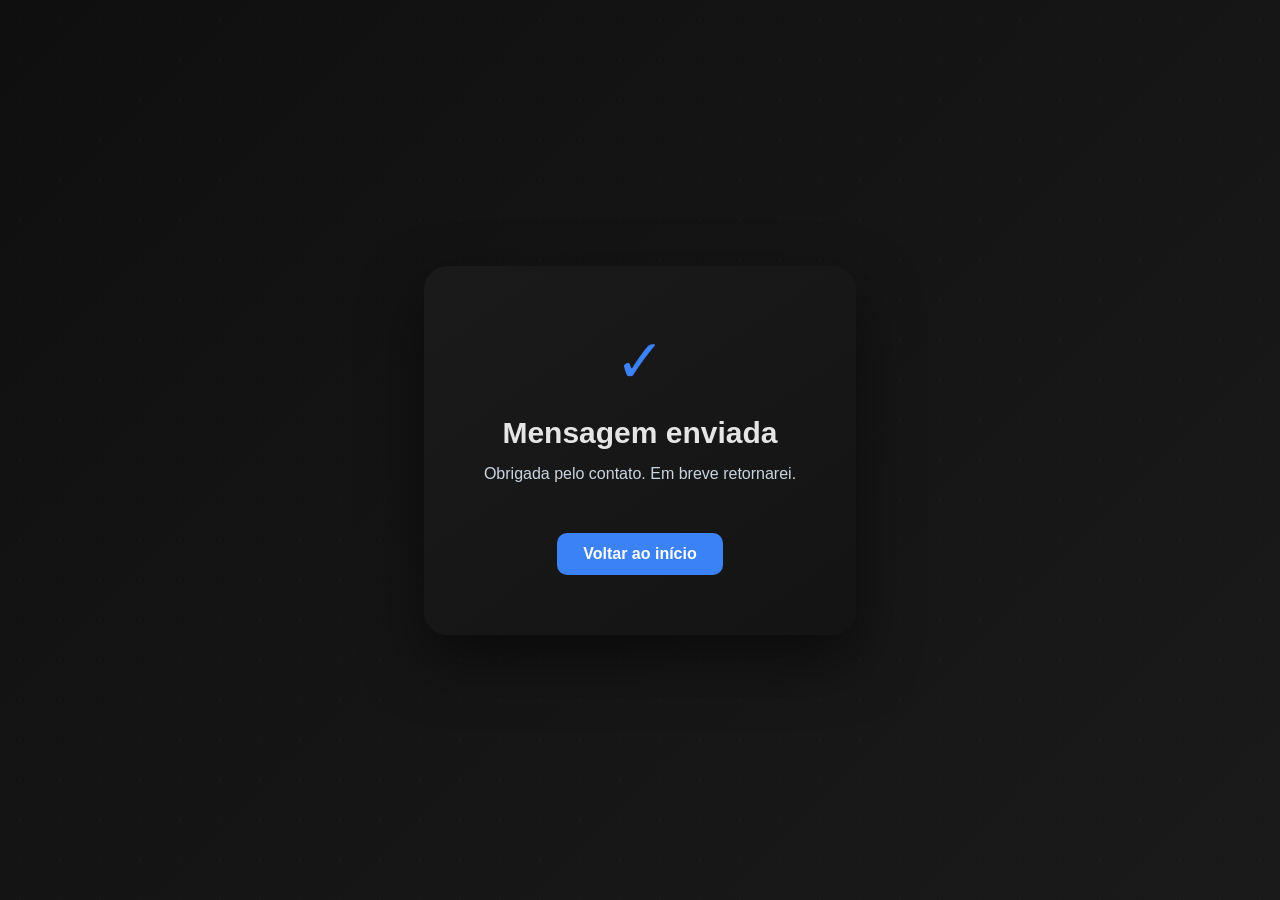
<file: obrigado.html>
<!doctype html>
<html lang="pt-br">
  <head>
    <meta charset="UTF-8" />
    <meta name="viewport" content="width=device-width, initial-scale=1.0" />
    <title>Obrigado | Emanuelle Ávila Bairros</title>
    <link rel="stylesheet" href="style.css" />
  </head>

  <body>
    <div class="obrigado-wrapper">
      <div class="obrigado-card">
        <div class="checkmark">✓</div>
        <h1>Mensagem enviada</h1>
        <p>Obrigada pelo contato. Em breve retornarei.</p>

        <a href="index.html" class="btn">Voltar ao início</a>
      </div>
    </div>
  </body>
</html>
</file>
<file: style.css>
* {
  margin: 0;
  padding: 0;
  box-sizing: border-box;
  font-family: Poppins, sans-serif;
}

html {
  scroll-behavior: smooth;
}

/* ===== CORES BASE ===== */

body {
  background: linear-gradient(135deg, #0f0f0f 0%, #141414 40%, #1a1a1a 100%);
  color: #e5e5e5;
}

body::before {
  content: "";
  position: fixed;
  inset: 0;
  background-image: radial-gradient(
    rgba(255, 255, 255, 0.02) 1px,
    transparent 1px
  );
  background-size: 40px 40px;
  pointer-events: none;
  z-index: 0;
}

/* CONTAINER */

.container {
  width: 90%;
  max-width: 1100px;
  margin: auto;
  padding: 60px 0;
}

/* HEADER */

header {
  background: rgba(26, 26, 26, 0.85);
  backdrop-filter: blur(10px);
  position: sticky;
  top: 0;
  z-index: 99;
}

.nav {
  display: flex;
  justify-content: space-between;
  align-items: center;
}

/* MENU */

nav a {
  margin-left: 20px;
  text-decoration: none;
  color: #d4d4d4;
  font-weight: 600;
  transition: 0.3s;
}

nav a:hover {
  color: #3b82f6;
}

/* HERO */

.hero {
  display: flex;
  align-items: center;
  justify-content: space-between;
  gap: 40px;
}

.hero h1 {
  font-size: 48px;
  line-height: 1.2;
  margin-bottom: 24px;
}

.hero p {
  font-size: 18px;
  line-height: 1.6;
  margin-bottom: 30px;
  max-width: 600px;
}

/* BOTÃO */

.btn {
  display: inline-block;
  margin-top: 20px;
  background: #3b82f6;
  padding: 12px 26px;
  border-radius: 10px;
  text-decoration: none;
  color: white;
  font-weight: bold;
  transition: 0.3s;
}

.btn:hover {
  transform: translateY(-3px);
  box-shadow: 0 8px 20px rgba(59, 130, 246, 0.4);
  background: #2563eb;
}

/* TITULOS */

.container {
  width: 90%;
  max-width: 1100px;
  margin: auto;
}

section {
  padding: 100px 0;
}

.section-title {
  text-align: center;
  font-size: 32px;
  margin-bottom: 60px;
  color: #ffffff;
}

/* FOTO PERFIL */

.hero-img {
  width: 340px;
  aspect-ratio: 1 / 1; /* GARANTE quadrado */
  border-radius: 50%;
  overflow: hidden;
  position: relative;
}

.foto-perfil {
  width: 100%;
  height: 100%;
  object-fit: cover;
  display: block;
}

.hero-img::after {
  content: "";
  position: absolute;
  inset: 0;
  border-radius: 50%;
  box-shadow: 0 0 60px rgba(59, 130, 246, 0.4);
}

/* CARDS / SKILLS */

#skills {
  text-align: center;
}

.skills-grid {
  display: grid;
  grid-template-columns: repeat(auto-fit, minmax(160px, 1fr));
  gap: 25px;
  margin-top: 50px;
  max-width: 900px;
  margin-left: auto;
  margin-right: auto;
}

.skill-card {
  background: rgba(255, 255, 255, 0.04);
  padding: 14px;
  border-radius: 8px;
  border: 1px solid rgba(255, 255, 255, 0.08);
  text-align: center;
  font-weight: 500;
  display: flex;
  align-items: center;
  justify-content: center;
  min-height: 60px;
  transition: 0.3s ease;
}

.skill-card:hover {
  transform: translateY(-6px);
  border-color: #3b82f6;
  background: rgba(59, 130, 246, 0.08);
}

#diferencial {
  text-align: center;
  max-width: 800px;
  margin: 0 auto;
}

#diferencial p {
  line-height: 1.8;
  font-size: 18px;
  color: #cbd5e1;
}

.diferencial-title {
  margin-top: 100px;
}

.diferencial-text {
  max-width: 700px;
  margin: 0 auto;
  line-height: 1.8;
  font-size: 18px;
  color: #cbd5e1;
}

/* ===== PROJETOS MODERNOS ===== */

.project-card {
  flex: 0 0 320px;
  background: #1f1f1f;
  border-radius: 18px;
  overflow: hidden;
  transition: 0.4s ease;
  box-shadow: 0 10px 25px rgba(0, 0, 0, 0.3);
}

.project-card:hover {
  transform: translateY(-10px);
  box-shadow: 0 20px 45px rgba(0, 0, 0, 0.5);
}

.project-image {
  position: relative;
  height: 200px;
  overflow: hidden;
}

.project-image img {
  width: 100%;
  height: 100%;
  object-fit: cover;
  transition: 0.4s ease;
}

.project-card:hover img {
  transform: scale(1.08);
}

/* Overlay */

.project-overlay {
  position: absolute;
  inset: 0;
  background: rgba(15, 15, 15, 0.8);
  display: flex;
  align-items: center;
  justify-content: center;
  opacity: 0;
  transition: 0.4s ease;
}

.project-card:hover .project-overlay {
  opacity: 1;
}

/* Botão */

.project-btn {
  background: #3b82f6;
  padding: 12px 22px;
  border-radius: 10px;
  color: white;
  text-decoration: none;
  font-weight: 600;
  transition: 0.3s ease;
}

.project-btn:hover {
  background: #2563eb;
  transform: scale(1.05);
}

/* Info */

.project-info {
  padding: 20px;
}

.project-info h3 {
  margin-bottom: 10px;
}

.project-info p {
  font-size: 14px;
  color: #cbd5e1;
  line-height: 1.6;
}

/* SOBRE */

.sobre {
  display: flex;
  gap: 40px;
  align-items: center;
  justify-content: center; /* CENTRALIZA */
  text-align: left;
}

.sobre img {
  width: 240px;
  border-radius: 14px;
  object-fit: cover;
}

.sobre-social {
  margin-top: 20px;
  display: flex;
  gap: 18px;
}

.sobre-social a {
  font-size: 26px;
  color: #d4d4d4;
  transition: 0.3s;
}

.sobre-social a:hover {
  color: #3b82f6;
  transform: translateY(-4px);
}

@media (max-width: 768px) {
  .sobre img {
    width: 180px;
    margin-bottom: 20px;
  }

  .sobre div {
    padding: 0 10px;
  }
}

/* SOCIAL */

.social {
  display: flex;
  justify-content: center;
  gap: 35px;
  margin-top: 80px;
}

.social a {
  font-size: 36px;
  color: #d4d4d4;
  transition: 0.3s ease;
}

.social a:hover {
  color: #3b82f6;
  transform: translateY(-5px) scale(1.1);
}

.social i {
  display: inline-block;
}

#contato {
  padding-bottom: 120px;
}

/* FOOTER */

footer {
  text-align: center;
  padding: 30px;
  background: #1a1a1a;
  color: #9ca3af;
}

/* RESPONSIVO */

@media (max-width: 768px) {
  .hero {
    flex-direction: column;
    text-align: center;
  }

  .sobre {
    flex-direction: column;
    text-align: center;
  }

  .hero-img {
    width: 200px;
  }

  .hero-text h1 {
    font-size: 28px;
  }

  .hero-text p {
    font-size: 14px;
  }
}

/* ================= MODAL ================= */

.modal {
  display: none;
  position: fixed;
  z-index: 999;
  left: 0;
  top: 0;
  width: 100%;
  height: 100%;
  background: rgba(0, 0, 0, 0.7);
  justify-content: center;
  align-items: center;
}

.modal-content {
  background: #1f1f1f;
  color: #e5e5e5;
  padding: 30px;
  border-radius: 12px;
  max-width: 420px;
  width: 90%;
  text-align: center;
  animation: modalPop 0.3s ease;
}

.modal-content img {
  width: 100%;
  border-radius: 10px;
  margin-bottom: 15px;
}

.close {
  float: right;
  font-size: 26px;
  cursor: pointer;
}

.tech {
  margin: 12px 0;
  color: #2563eb;
  font-weight: 600;
}

@keyframes modalPop {
  from {
    transform: scale(0.7);
    opacity: 0;
  }
  to {
    transform: scale(1);
    opacity: 1;
  }
}

/* BOTÃO HAMBURGUER */

.btn-menu {
  display: none;
  flex-direction: column;
  gap: 5px;
  cursor: pointer;
  z-index: 999;
}

.btn-menu span {
  width: 28px;
  height: 3px;
  background: #e5e5e5;
  display: block;
  border-radius: 3px;
}

/* MENU MOBILE */

.menu-mobile {
  position: fixed;
  top: 0;
  right: -260px;
  width: 260px;
  height: 100vh;
  background: #111;
  padding-top: 80px;
  transition: 0.35s ease;
  z-index: 998;
}

.menu-mobile.abrir-menu {
  right: 0;
}

.menu-mobile nav {
  display: flex;
  flex-direction: column;
  gap: 25px;
  padding-left: 30px;
}

.menu-mobile a {
  color: #e5e5e5;
  text-decoration: none;
  font-size: 18px;
}

/* OVERLAY */

.overlay-menu {
  background: rgba(0, 0, 0, 0.6);
  width: 100%;
  height: 100%;
  position: fixed;
  top: 0;
  left: 0;
  visibility: hidden;
  opacity: 0;
  transition: 0.3s;
  z-index: 997;
}

.overlay-menu.ativo {
  visibility: visible;
  opacity: 1;
}

/* RESPONSIVO */

@media (max-width: 900px) {
  header nav {
    display: none;
  }

  .btn-menu {
    display: flex;
  }
}

/* ===== CURSOR GLOW EFFECT ===== */

.cursor-glow {
  position: fixed;
  width: 90px;
  height: 90px;
  border-radius: 50%;
  pointer-events: none;
  background: radial-gradient(
    circle,
    rgba(59, 130, 246, 0.12) 0%,
    rgba(0, 0, 0, 0) 70%
  );
  transform: translate(-50%, -50%);
  z-index: 0;
  transition: transform 0.08s linear;
}

/* Mantém conteúdo acima do glow */
body > * {
  position: relative;
  z-index: 1;
}

/* ===== OBRIGADO ===== */

.obrigado-wrapper {
  min-height: 100vh;
  display: flex;
  align-items: center;
  justify-content: center;
}

.obrigado-card {
  background: linear-gradient(145deg, #1a1a1a, #141414);
  padding: 60px;
  border-radius: 24px;
  text-align: center;
  max-width: 480px;
  box-shadow: 0 25px 60px rgba(0, 0, 0, 0.5);
}

.obrigado-card h1 {
  font-size: 30px;
  margin-bottom: 15px;
}

.obrigado-card p {
  color: #cbd5e1;
  margin-bottom: 30px;
}

.checkmark {
  font-size: 60px;
  color: #3b82f6;
  margin-bottom: 20px;
}

/* ===== FORMULÁRIO CENTRALIZADO DEFINITIVO ===== */

.form-box {
  max-width: 520px;
  margin: 40px auto;
  display: flex;
  flex-direction: column;
  gap: 20px;
  background: rgba(25, 25, 25, 0.85);
  padding: 45px;
  border-radius: 20px;
  box-shadow: 0 25px 60px rgba(0, 0, 0, 0.5);
}

.form-box input,
.form-box textarea {
  width: 100%;
  padding: 14px 18px;
  border-radius: 14px;
  border: 1px solid #2a2a2a;
  background: #111;
  color: #e5e5e5;
  font-size: 15px;
  transition: 0.3s ease;
}

.form-box input:focus,
.form-box textarea:focus {
  outline: none;
  border-color: #3b82f6;
  box-shadow: 0 0 0 3px rgba(59, 130, 246, 0.2);
}

.form-box textarea {
  min-height: 140px;
  resize: none;
}

.form-box .btn {
  width: 180px;
  align-self: center;
}

.contato form {
  margin-bottom: 40px;
}

.contato form {
  display: flex;
  flex-direction: column;
  gap: 15px;
  max-width: 500px;
  margin: 0 auto;
}

.contato input,
.contato textarea {
  width: 100%;
  padding: 12px 14px;
  border-radius: 10px;
  border: 1px solid rgba(255, 255, 255, 0.15);
  background: rgba(255, 255, 255, 0.03);
  color: white;
}

/* ===== CTA FINAL ===== */

.cta-contato {
  text-align: center;
  padding: 100px 20px;
}

.cta-contato h2 {
  font-size: 32px;
  margin-bottom: 10px;
}

.cta-contato p {
  color: #cbd5e1;
  margin-bottom: 30px;
}

.whats-btn {
  display: inline-flex;
  align-items: center;
  gap: 10px;
  background: #25d366;
  padding: 14px 28px;
  border-radius: 14px;
  text-decoration: none;
  color: white;
  font-weight: 600;
  transition: 0.3s;
}

.whats-btn:hover {
  transform: translateY(-4px);
  box-shadow: 0 12px 25px rgba(37, 211, 102, 0.4);
}
</file>
